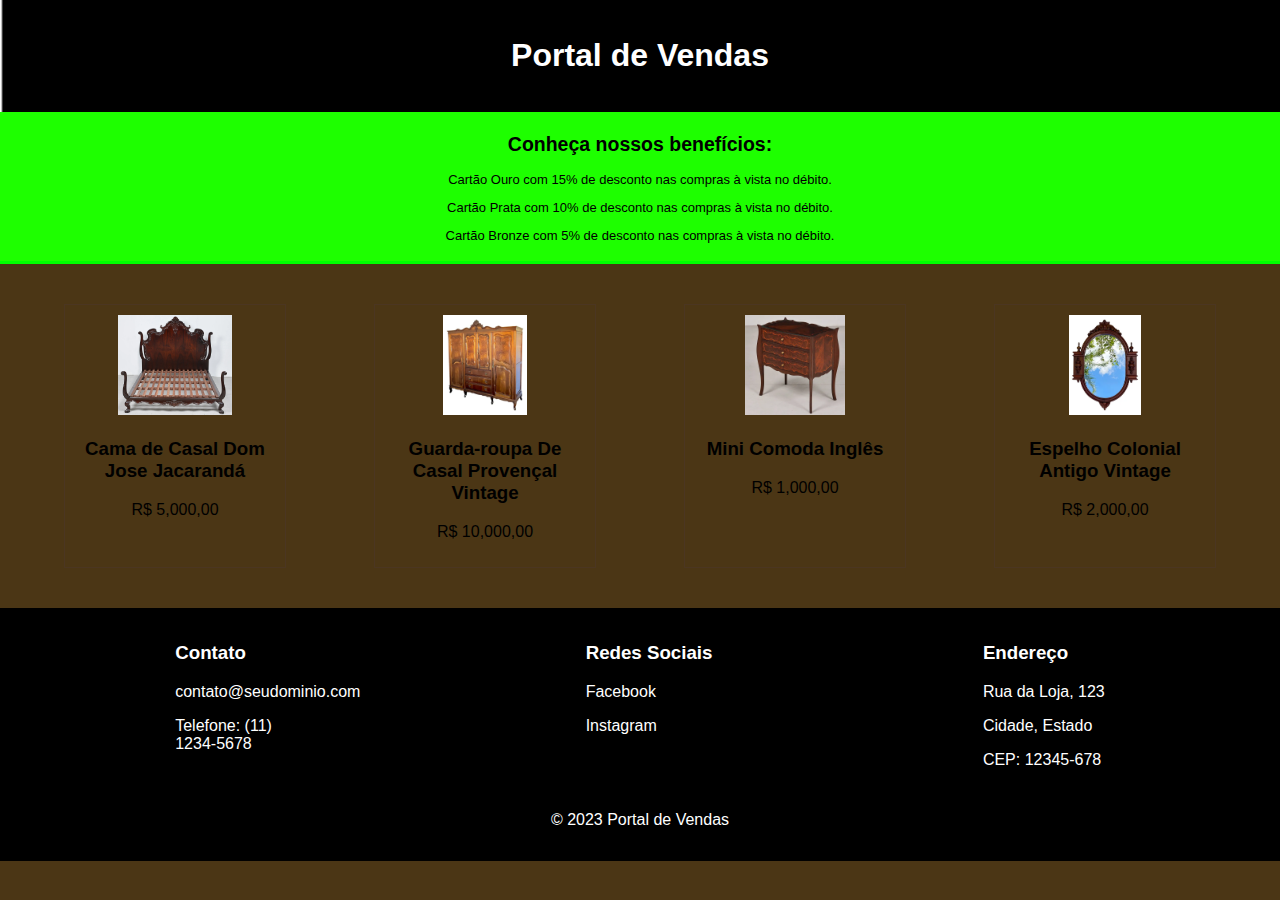
<file: Desafio/index.html>
<!DOCTYPE html>
<html lang="pt-BR">

<head>
    <meta charset="UTF-8">
    <meta name="viewport" content="width=device-width, initial-scale=1.0">
    <link rel="stylesheet" href="style.css">
    <title>Página de Vendas</title>
</head>

<body>

    <!-- Header -->
    <header>
        <h1>Portal de Vendas</h1>
    </header>

    <section class="benefits-section">
        <h2>Conheça nossos benefícios:</h2>
        <p>Cartão Ouro com 15% de desconto nas compras à vista no débito.</p>
        <p>Cartão Prata com 10% de desconto nas compras à vista no débito.</p>
        <p>Cartão Bronze com 5% de desconto nas compras à vista no débito.</p>
    </section>

    <!-- Main Section -->
    <main>
        <!-- Grid de Benefícios -->
        <div class="product-card" onclick="showModal(5000, 'Cama de Casal Dom Jose Jacarandá')">
            <img class="product-image" src="imagens/img cama antig.webp" alt="Produto 1">
            <h3>Cama de Casal Dom Jose Jacarandá</h3>
            <p>R$ 5,000,00</p>
        </div>

        <div class="product-card" onclick="showModal(10000, 'Guarda-roupa De Casal Provençal Vintage')">
            <img class="product-image" src="imagens/img guarda roupa antig.webp" alt="Produto 2">
            <h3>Guarda-roupa De Casal Provençal Vintage</h3>
            <p>R$ 10,000,00</p>
        </div>

        <div class="product-card" onclick="showModal(1000, 'Mini Comoda Inglês')">
            <img class="product-image" src="imagens/img mini comoda antig.webp" alt="Produto 3">
            <h3>Mini Comoda Inglês</h3>
            <p>R$ 1,000,00</p>
        </div>

        <div class="product-card" onclick="showModal(2000, 'Espelho Colonial Antigo Vintage')">
            <img class="product-image" src="imagens/img espelho antigo.webp" alt="produtor 4">
            <h3>Espelho Colonial Antigo Vintage</h3>
            <p>R$ 2,000,00</p>
        </div>
    </main>

    <!-- Footer -->
    <footer>
        <div class="footer-content">
            <div class="footer-section">
                <div class="footer-section-inner">
                    <h3>Contato</h3>
                    <p>contato@seudominio.com</p>
                    <p>Telefone: (11) 1234-5678</p>
                </div>
            </div>

            <div class="footer-section">
                <div class="footer-section-inner">
                    <h3>Redes Sociais</h3>
                    <p>Facebook</p>
                    <p>Instagram</p>
                </div>
            </div>

            <div class="footer-section">
                <div class="footer-section-inner">
                    <h3>Endereço</h3>
                    <p>Rua da Loja, 123</p>
                    <p>Cidade, Estado</p>
                    <p>CEP: 12345-678</p>
                </div>
            </div>
        </div>

        <p>&copy; 2023 Portal de Vendas</p>
    </footer>

    <!-- Modal -->
    <div class="modal" id="myModal">
        <div class="modal-content">
            <span class="close" onclick="closeModal()">&times;</span>
            <h2>Desconto Promocional</h2>
            <p id="discountMessage">Escolha um produto para ver o desconto.</p>
            <select id="discountSelect">
                <option value="0">Sem desconto</option>
                <option value="5">Desconto de 5%</option>
                <option value="10">Desconto de 10%</option>
                <option value="15">Desconto de 15%</option>
            </select>
            <p id="finalPrice"></p>
        </div>
    </div>

    <script src="script.js"></script>
</body>

</html>
</file>
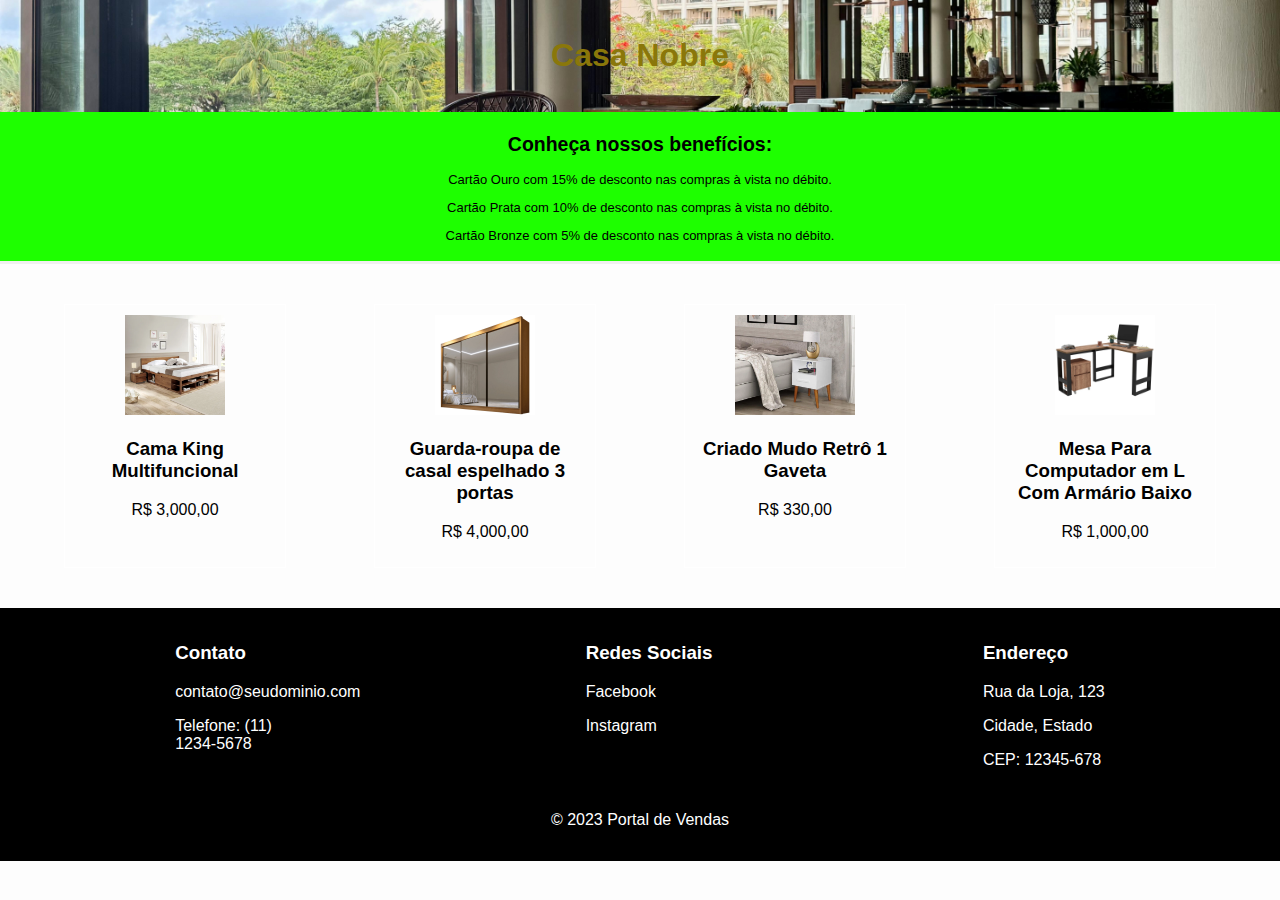
<file: Desafio2/index.html>
<!DOCTYPE html>
<html lang="pt-BR">

<head>
    <meta charset="UTF-8">
    <meta name="viewport" content="width=device-width, initial-scale=1.0">
    <link rel="stylesheet" href="style.css">
    <title>Página de Vendas</title>
</head>

<body>

    <!-- Header -->
    <header>
        <h1>Casa Nobre</h1>
    </header>

    <section class="benefits-section">
        <h2>Conheça nossos benefícios:</h2>
        <p>Cartão Ouro com 15% de desconto nas compras à vista no débito.</p>
        <p>Cartão Prata com 10% de desconto nas compras à vista no débito.</p>
        <p>Cartão Bronze com 5% de desconto nas compras à vista no débito.</p>

    </section>

    <!-- Main Section -->
    <main>
        <!-- Grid de Benefícios -->
        <div class="product-card" onclick="showModal(3000,'Cama king')">
            <img class="product-image" src="imagens/cama king multi.webp" alt="Produto 1">
            <h3>Cama King Multifuncional</h3>
            <p>R$ 3,000,00</p>
        </div>

        <div class="product-card" onclick="showModal(4000,'Guarda Roupa')">
            <img class="product-image" src="imagens/guarda roupa.webp" alt="Guarda Roupa">
            <h3>Guarda-roupa de casal espelhado 3 portas</h3>
            <p>R$ 4,000,00</p>
        </div>

        <div class="product-card" onclick="showModal(330, 'Criado Mudo')">
            <img class="product-image" src="imagens/criado_mudo_retro_1_gaveta.webp" alt="Produto 3">
            <h3>Criado Mudo Retrô 1 Gaveta</h3>
            <p>R$ 330,00</p>
        </div>

        <div class="product-card" onclick="showModal(1000, 'Mesa de Computador')">
            <img class="product-image" src="imagens/mesa de pc webp.webp" alt="produtor 4">
            <h3>Mesa Para Computador em L Com Armário Baixo</h3>
            <p>R$ 1,000,00</p>
        </div>
    </main>

    <!-- Footer -->
    <footer>
        <div class="footer-content">
            <div class="footer-section">
                <div class="footer-section-inner">
                    <h3>Contato</h3>
                    <p>contato@seudominio.com</p>
                    <p>Telefone: (11) 1234-5678</p>
                </div>
            </div>

            <div class="footer-section">
                <div class="footer-section-inner">
                    <h3>Redes Sociais</h3>
                    <p>Facebook</p>
                    <p>Instagram</p>
                </div>
            </div>

            <div class="footer-section">
                <div class="footer-section-inner">
                    <h3>Endereço</h3>
                    <p>Rua da Loja, 123</p>
                    <p>Cidade, Estado</p>
                    <p>CEP: 12345-678</p>
                </div>
            </div>
        </div>

        <p>&copy; 2023 Portal de Vendas</p>
    </footer>

    <!-- Modal -->
    <div class="modal" id="myModal">
        <div class="modal-content">
            <span class="close" onclick="closeModal()">&times;</span>
            <h2>Desconto Promocional Para Pagamentos Via Pix Ou à Vista No Débito</h2>
            <p id="discountMessage">'Escolha a Forma de Pagamento'.</p>
            <select id="discountSelect">
                <option value="0">Sem desconto</option>
                <option value="5">Desconto de 5%</option>
                <option value="10">Desconto de 10%</option>
                <option value="15">Desconto de 15%</option>
            </select>
            <p id="finalPrice"></p>
        </div>
    </div>

    <script src="script.js"></script>
</body>

</html>
</file>
<file: Desafio/style.css>
body {
    font-family: Arial, sans-serif;
    margin: 0;
    padding: 0;
    background-color: rgb(75, 54, 21);
}

header {
    background-image: url('imagens/cabecalho.jpg');
    background-size: cover;
    background-position: center;
    color: rgb(255, 255, 255);
    text-align: center;
    padding: 1em 0;
    
}

/* Benefícios Section */
.benefits-section {
    border-bottom: 3px solid #00FF00;
    padding: 5px;
    text-align: center;
    background-color: rgb(30, 255, 0);
    font-size: small;
}

main {
    display: flex;
    flex-wrap: wrap;
    justify-content: space-around;
    padding: 20px;
}

.product-image {
    max-width: 100%;
    /* Ajuste conforme necessário */
    max-height: 100px;
    /* Ajuste conforme necessário */
    height: auto;
}

.product-card {
    width: 200px;
    margin: 20px;
    padding: 10px;
    border: 1px solid #4b3621;
    text-align: center;
    cursor: pointer;
}

.product-card:hover {
    background-color: #4b3621;
}

footer {
    background-color: #000000;
    color: rgb(255, 255, 255);
    text-align: center;
    padding: 1em 0;
    position: relative;
    bottom: 0;
    width: 100%;
}

.footer-content {
    display: flex;
    flex-wrap: wrap;
    justify-content: space-around;
    max-width: 1200px;
    margin: 0 auto;
}

.footer-section {
    margin-bottom: 10px;
    text-align: center;
}

.footer-section-inner {
    max-width: 140px;
    margin: 0 auto;
    text-align: left
}

/* Estilo para dispositivos menores */
@media screen and (max-width: 600px) {
    .footer-section {
        width: 100%;
    }
}

/* Modal styles */
.modal {
    display: none;
    position: fixed;
    z-index: 1;
    left: 0;
    top: 0;
    width: 100%;
    height: 100%;
    overflow: auto;
    background-color: rgba(255, 255, 255, 0.5);
}

.modal-content {
    background-color: #ffffff;
    margin: 10% auto;
    padding: 20px;
    border: 1px solid #ffffff;
    width: 80%;
}

.close {
    color: #ff0000;
    float: right;
    font-size: 28px;
    font-weight: bold;
    cursor: pointer;
}

.close:hover,
.close:focus {
    color: rgb(255, 0, 0);
}
</file>
<file: Desafio2/style.css>
body {
    font-family: Arial, sans-serif;
    margin: 0;
    padding: 0;
    background-color: rgb(253, 253, 253);
}

header {
    background-image: url('imagens/cabecalho1.jpg');
    background-size: cover;
    background-position: center;
    color: rgb(138, 119, 10);
    text-align: center;
    padding: 1em 0;
    
}

/* Benefícios Section */
.benefits-section {
    border-bottom: 3px solid #f0f0f0;
    padding: 5px;
    text-align: center;
    background-color: rgb(30, 255, 0);
    font-size: small;
}

main {
    display: flex;
    flex-wrap: wrap;
    justify-content: space-around;
    padding: 20px;
}

.product-image {
    max-width: 100%;
    /* Ajuste conforme necessário */
    max-height: 100px;
    /* Ajuste conforme necessário */
    height: auto;
}

.product-card {
    width: 200px;
    margin: 20px;
    padding: 10px;
    border: 1px solid #ffffff;
    text-align: center;
    cursor: pointer;
}

.product-card:hover {
    background-color: #ffffff;
}

footer {
    background-color: #000000;
    color: rgb(255, 255, 255);
    text-align: center;
    padding: 1em 0;
    position: relative;
    bottom: 0;
    width: 100%;
}

.footer-content {
    display: flex;
    flex-wrap: wrap;
    justify-content: space-around;
    max-width: 1200px;
    margin: 0 auto;
}

.footer-section {
    margin-bottom: 10px;
    text-align: center;
}

.footer-section-inner {
    max-width: 140px;
    margin: 0 auto;
    text-align: left
}

/* Estilo para dispositivos menores */
@media screen and (max-width: 600px) {
    .footer-section {
        width: 100%;
    }
}

/* Modal styles */
.modal {
    display: none;
    position: fixed;
    z-index: 1;
    left: 0;
    top: 0;
    width: 100%;
    height: 100%;
    overflow: auto;
    background-color: rgba(255, 255, 255, 0.5);
}

.modal-content {
    background-color: #ffffff;
    margin: 10% auto;
    padding: 20px;
    border: 1px solid #ffffff;
    width: 80%;
}

.close {
    color: #ff0000;
    float: right;
    font-size: 28px;
    font-weight: bold;
    cursor: pointer;
}

.close:hover,
.close:focus {
    color: rgb(255, 0, 0);
}
</file>
